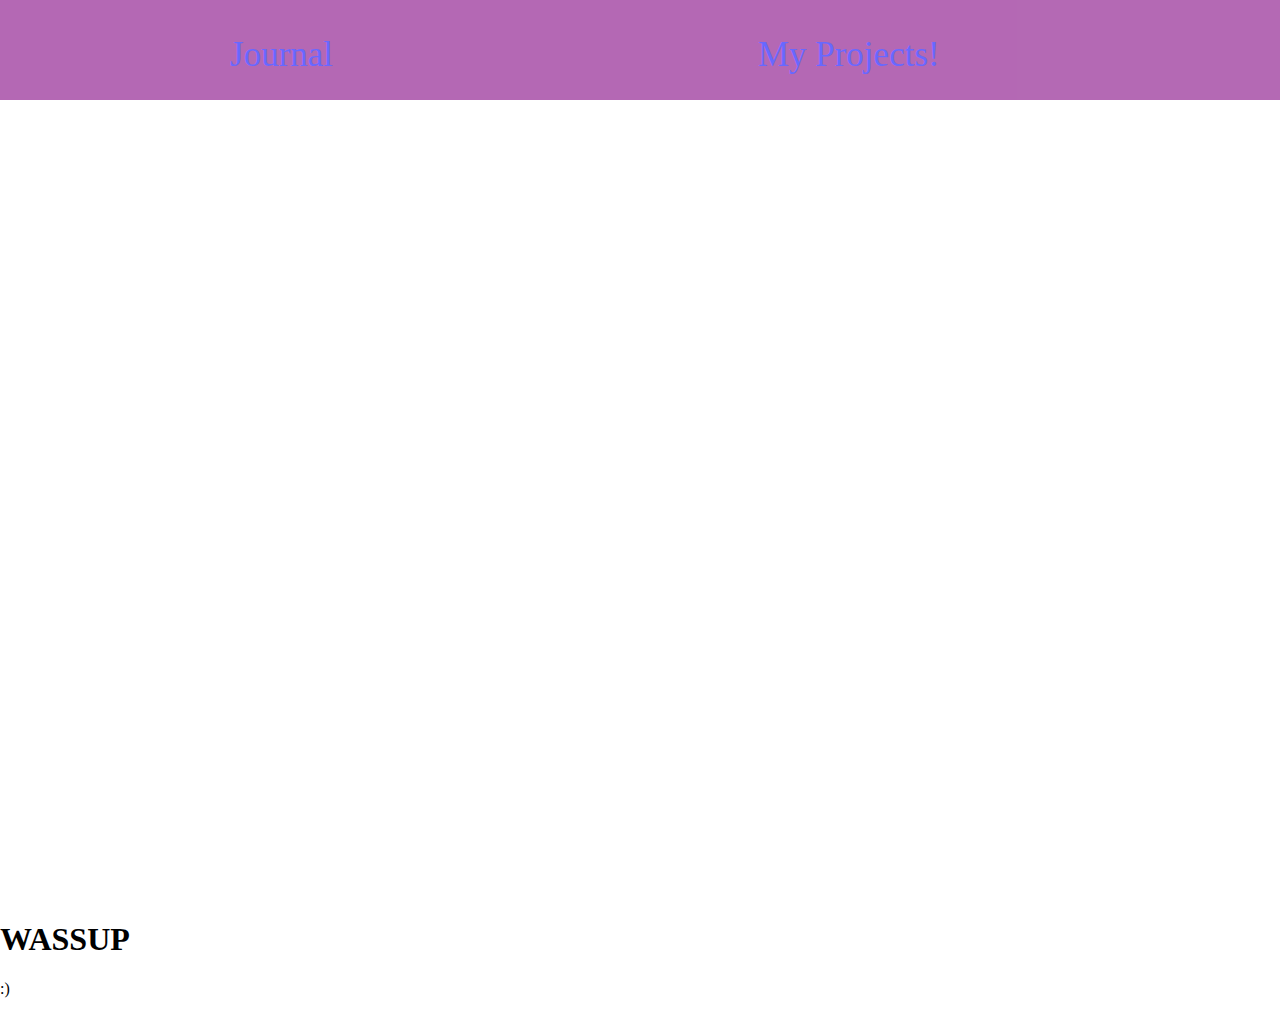
<file: index.html>
<!DOCTYPE html>
<html>

<head>

  <!--     THIS IS THE LINK TO THE GOOGLE FONT
 -->
    <link href="https://fonts.googleapis.com/css?family=Bungee+Inline&display=swap" rel="stylesheet">
<link href="https://fonts.googleapis.com/css?family=Yanone+Kaffeesatz&display=swap" rel="stylesheet">

<!--     THIS IS THE LINK TO THE SYLE SHEET
 -->    <link rel="stylesheet" href="style.css" type="text/css">
    <title>
      Izzy's website!
    </title>

</head>

<body>

    <!-- This div with the id of menu is the menu bar!
 -->
    <div id="menu">
        
        
        <div class="menu-links" id="two">
            <a href="journal.html">
                <p>Journal</p>
            </a>
        </div>
        <div class="menu-links" id="three">
            <a href="./project/index.html">
                <p>My Projects!</p>
            </a>
        </div>
        
    </div>

      <!-- **********CHANGE the background-image:url(); DIV WITH THE ID OF "#PORTRAIT" on the style.css page!*******-->
    <div class="photo" id="portrait">
        Howdy, welcome to my website yall!
    </div>
    <div class="description">
        <h1>WASSUP</h1>
        <p>:)</p>
    </div>
</body>

</html>
</file>
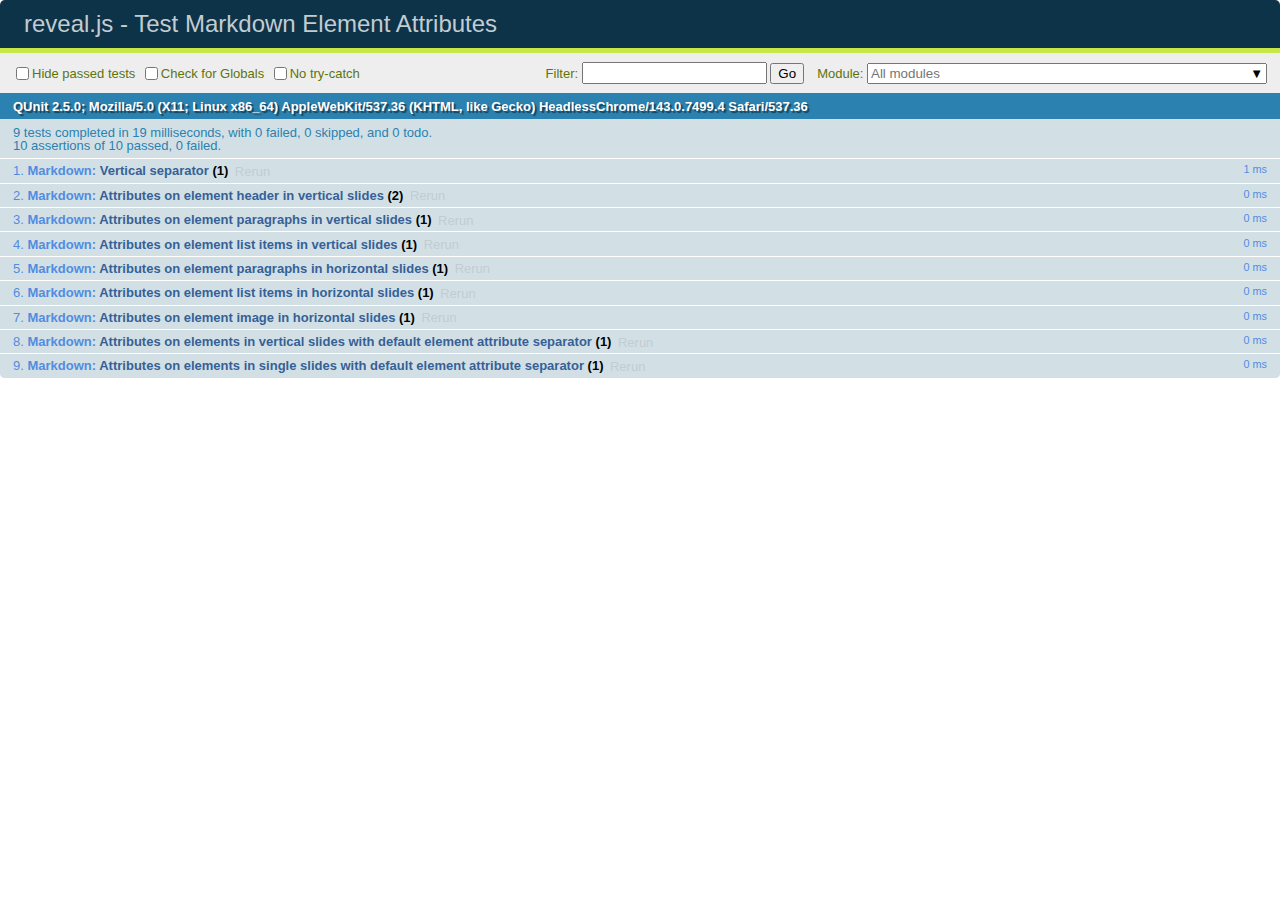
<file: project/test/test-markdown-element-attributes.html>
<!doctype html>
<html lang="en">

	<head>
		<meta charset="utf-8">

		<title>reveal.js - Test Markdown Element Attributes</title>

		<link rel="stylesheet" href="../css/reveal.css">
		<link rel="stylesheet" href="qunit-2.5.0.css">
	</head>

	<body style="overflow: auto;">

		<div id="qunit"></div>
		<div id="qunit-fixture"></div>

		<div class="reveal" style="display: none;">

			<div class="slides">

				<!-- <section data-markdown="example.md" data-separator="^\n\n\n" data-separator-vertical="^\n\n"></section> -->

				<!-- Slides are separated by newline + three dashes + newline, vertical slides identical but two dashes -->
				<section data-markdown data-separator="^\n---\n$" data-separator-vertical="^\n--\n$" data-element-attributes="{_\s*?([^}]+?)}">>
					<script type="text/template">
						## Slide 1.1
						<!-- {_class="fragment fade-out" data-fragment-index="1"} -->

						--

						## Slide 1.2
						<!-- {_class="fragment shrink"} -->

						Paragraph 1
						<!-- {_class="fragment grow"} -->

						Paragraph 2
						<!-- {_class="fragment grow"} -->

						- list item 1 <!-- {_class="fragment grow"} -->
						- list item 2 <!-- {_class="fragment grow"} -->
						- list item 3 <!-- {_class="fragment grow"} -->


						---

						## Slide 2


						Paragraph 1.2  
						multi-line <!-- {_class="fragment highlight-red"} -->

						Paragraph 2.2 <!-- {_class="fragment highlight-red"} -->

						Paragraph 2.3 <!-- {_class="fragment highlight-red"} -->

						Paragraph 2.4 <!-- {_class="fragment highlight-red"} -->

						- list item 1 <!-- {_class="fragment highlight-green"} -->
						- list item 2<!-- {_class="fragment highlight-green"} -->
						- list item 3<!-- {_class="fragment highlight-green"} -->
						- list item 4
						<!-- {_class="fragment highlight-green"} -->
						- list item 5<!-- {_class="fragment highlight-green"} -->

						Test

						![Example Picture](examples/assets/image2.png)
						<!-- {_class="reveal stretch"} -->

					</script>
				</section>



				<section 	data-markdown data-separator="^\n\n\n"
									data-separator-vertical="^\n\n"
									data-separator-notes="^Note:"
									data-charset="utf-8">
					<script type="text/template">
						# Test attributes in Markdown with default separator
						## Slide 1 Def <!-- .element: class="fragment highlight-red" data-fragment-index="1" -->


						## Slide 2 Def
						<!-- .element: class="fragment highlight-red" -->

					</script>
				</section>

				<section data-markdown>
				  <script type="text/template">
					## Hello world
					A paragraph
					<!-- .element: class="fragment highlight-blue" -->
				  </script>
				</section>

				<section data-markdown>
				  <script type="text/template">
					## Hello world

					Multiple  
					Line
					<!-- .element: class="fragment highlight-blue" -->
				  </script>
				</section>

				<section data-markdown>
				  <script type="text/template">
					## Hello world

					Test<!-- .element: class="fragment highlight-blue" -->

					More Test
				  </script>
				</section>


			</div>

		</div>

		<script src="../lib/js/head.min.js"></script>
		<script src="../js/reveal.js"></script>
		<script src="../plugin/markdown/marked.js"></script>
		<script src="../plugin/markdown/markdown.js"></script>
		<script src="qunit-2.5.0.js"></script>

		<script src="test-markdown-element-attributes.js"></script>

	</body>
</html>
</file>
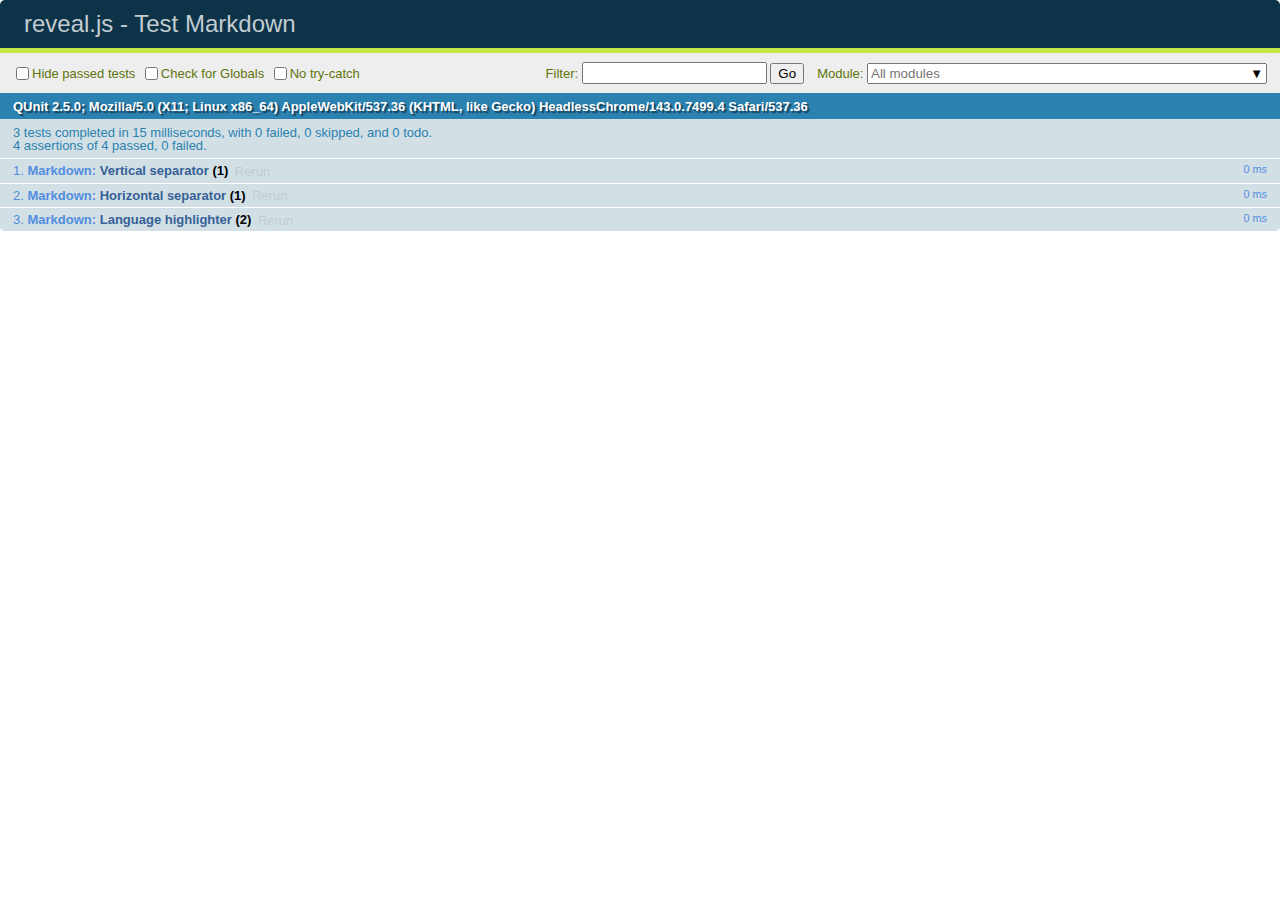
<file: project/test/test-markdown-external.html>
<!doctype html>
<html lang="en">

	<head>
		<meta charset="utf-8">

		<title>reveal.js - Test Markdown</title>

		<link rel="stylesheet" href="../css/reveal.css">
		<link rel="stylesheet" href="qunit-2.5.0.css">
	</head>

	<body style="overflow: auto;">

		<div id="qunit"></div>
  		<div id="qunit-fixture"></div>

		<div class="reveal" style="display: none;">

			<div class="slides">
				<section data-markdown="simple.md" data-separator="^\r?\n\r?\n\r?\n" data-separator-vertical="^\r?\n\r?\n"></section>
			</div>

		</div>

		<script src="../lib/js/head.min.js"></script>
		<script src="../js/reveal.js"></script>
		<script src="../plugin/highlight/highlight.js"></script>
		<script src="../plugin/markdown/marked.js"></script>
		<script src="../plugin/markdown/markdown.js"></script>
		<script src="qunit-2.5.0.js"></script>

		<script src="test-markdown-external.js"></script>

	</body>
</html>
</file>
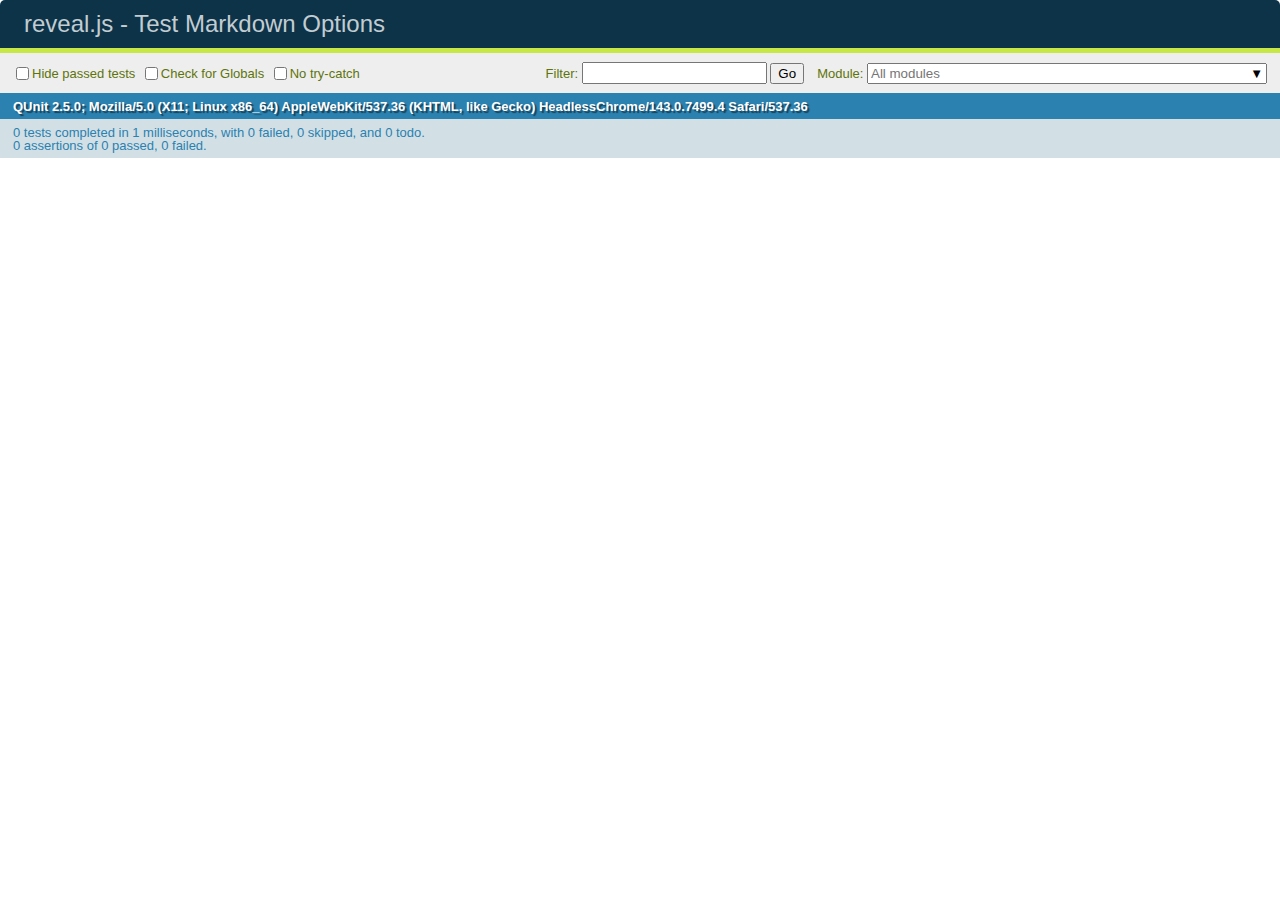
<file: project/test/test-markdown-options.html>
<!doctype html>
<html lang="en">

	<head>
		<meta charset="utf-8">

		<title>reveal.js - Test Markdown Options</title>

		<link rel="stylesheet" href="../css/reveal.css">
		<link rel="stylesheet" href="qunit-2.5.0.css">
	</head>

	<body style="overflow: auto;">

		<div id="qunit"></div>
		<div id="qunit-fixture"></div>

		<div class="reveal" style="display: none;">

			<div class="slides">

				<section data-markdown>
					<script type="text/template">
						## Testing Markdown Options

						This "slide" should contain 'smart' quotes.
					</script>
				</section>

			</div>

		</div>

		<script src="../lib/js/head.min.js"></script>
		<script src="../js/reveal.js"></script>
		<script src="qunit-2.5.0.js"></script>

		<script src="test-markdown-options.js"></script>

	</body>
</html>
</file>
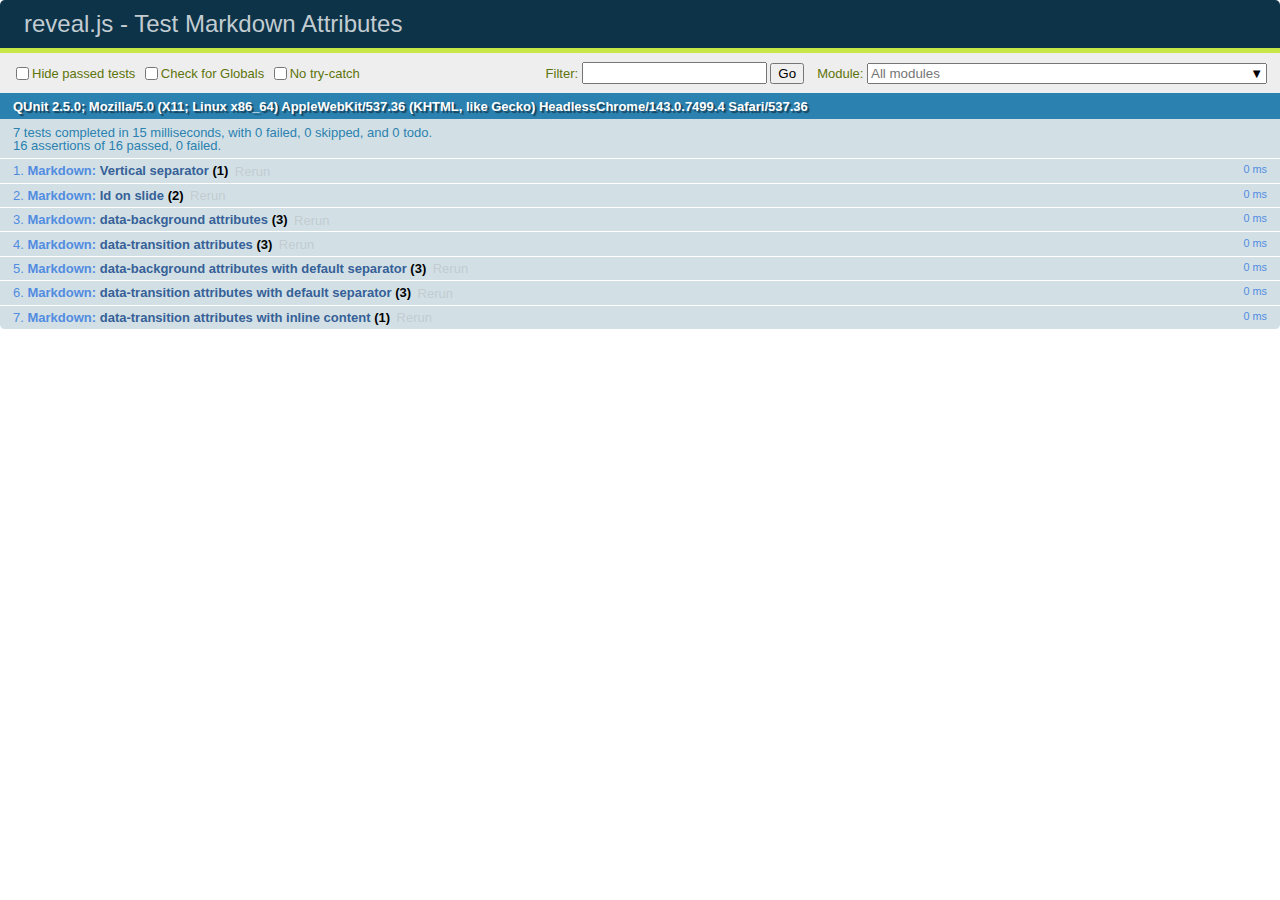
<file: project/test/test-markdown-slide-attributes.html>
<!doctype html>
<html lang="en">

	<head>
		<meta charset="utf-8">

		<title>reveal.js - Test Markdown Attributes</title>

		<link rel="stylesheet" href="../css/reveal.css">
		<link rel="stylesheet" href="qunit-2.5.0.css">
	</head>

	<body style="overflow: auto;">

		<div id="qunit"></div>
		<div id="qunit-fixture"></div>

		<div class="reveal" style="display: none;">

			<div class="slides">

				<!-- <section data-markdown="example.md" data-separator="^\n\n\n" data-separator-vertical="^\n\n"></section> -->

				<!-- Slides are separated by three lines, vertical slides by two lines, attributes are one any line starting with (spaces and) two dashes -->
				<section 	data-markdown data-separator="^\n\n\n"
									data-separator-vertical="^\n\n"
									data-separator-notes="^Note:"
									data-attributes="--\s(.*?)$"
									data-charset="utf-8">
					<script type="text/template">
						# Test attributes in Markdown
						## Slide 1



						## Slide 2
						<!-- -- id="slide2" data-transition="zoom" data-background="#A0C66B" -->


						## Slide 2.1
						<!-- -- data-background="#ff0000" data-transition="fade" -->


						## Slide 2.2
						[Link to Slide2](#/slide2)



						## Slide 3
						<!-- -- data-transition="zoom" data-background="#C6916B" -->



						## Slide 4
					</script>
				</section>

				<section 	data-markdown data-separator="^\n\n\n"
									data-separator-vertical="^\n\n"
									data-separator-notes="^Note:"
									data-charset="utf-8">
					<script type="text/template">
						# Test attributes in Markdown with default separator
						## Slide 1 Def



						## Slide 2 Def
						<!-- .slide: id="slide2def" data-transition="concave" data-background="#A7C66B" -->


						## Slide 2.1 Def
						<!-- .slide: data-background="#f70000" data-transition="page" -->


						## Slide 2.2 Def
						[Link to Slide2](#/slide2def)



						## Slide 3 Def
						<!-- .slide: data-transition="concave" data-background="#C7916B" -->



						## Slide 4
					</script>
				</section>

				<section data-markdown>
					<script type="text/template">
						<!-- .slide: data-background="#ff0000" -->
						## Hello world
					</script>
				</section>

				<section data-markdown>
					<script type="text/template">
						## Hello world
						<!-- .slide: data-background="#ff0000" -->
					</script>
				</section>

				<section data-markdown>
					<script type="text/template">
						## Hello world

						Test
						<!-- .slide: data-background="#ff0000" -->

						More Test
					</script>
				</section>

			</div>

		</div>

		<script src="../lib/js/head.min.js"></script>
		<script src="../js/reveal.js"></script>
		<script src="../plugin/markdown/marked.js"></script>
		<script src="../plugin/markdown/markdown.js"></script>
		<script src="qunit-2.5.0.js"></script>

		<script src="test-markdown-slide-attributes.js"></script>

	</body>
</html>
</file>
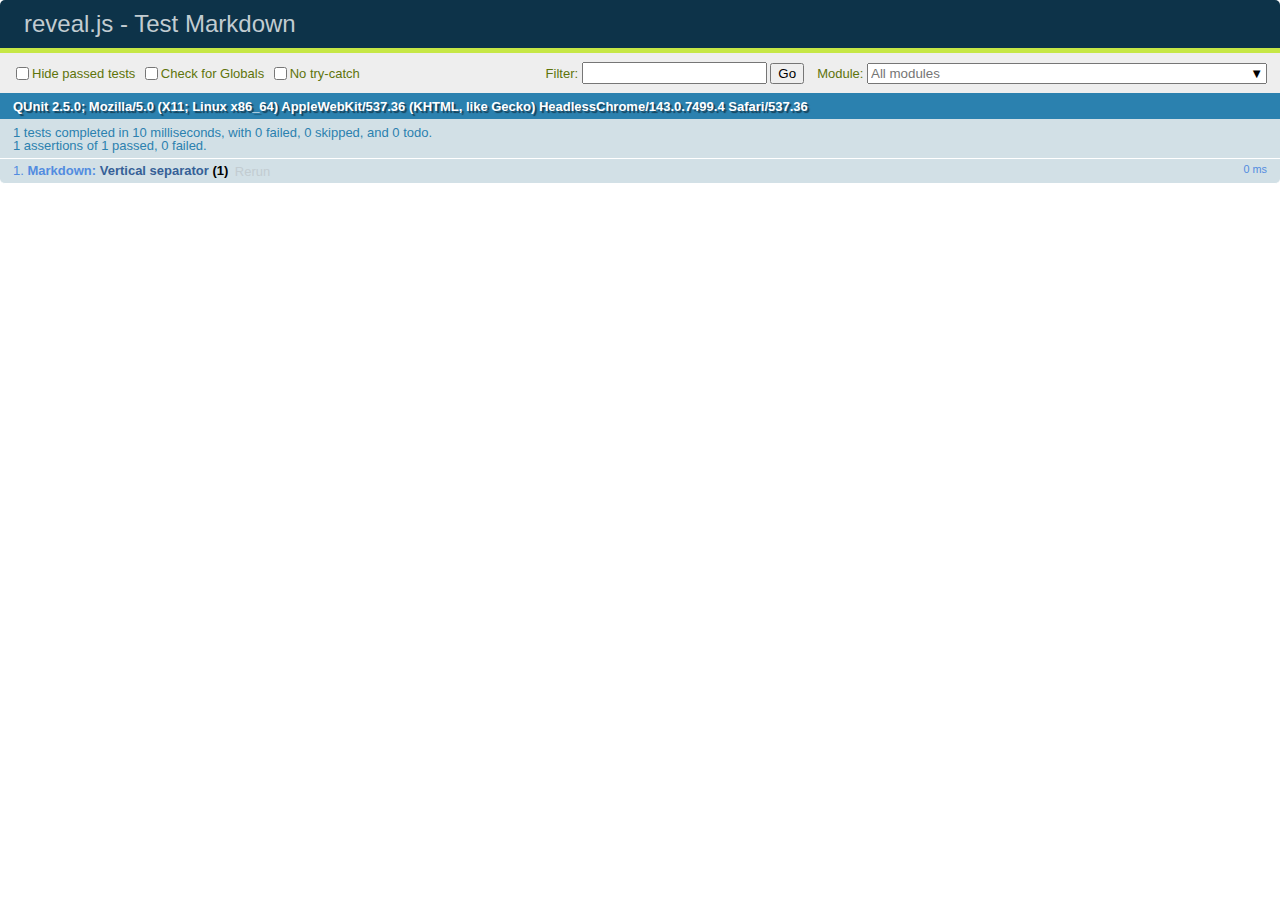
<file: project/test/test-markdown.html>
<!doctype html>
<html lang="en">

	<head>
		<meta charset="utf-8">

		<title>reveal.js - Test Markdown</title>

		<link rel="stylesheet" href="../css/reveal.css">
		<link rel="stylesheet" href="qunit-2.5.0.css">
	</head>

	<body style="overflow: auto;">

		<div id="qunit"></div>
		<div id="qunit-fixture"></div>

		<div class="reveal" style="display: none;">

			<div class="slides">

				<!-- <section data-markdown="example.md" data-separator="^\n\n\n" data-separator-vertical="^\n\n"></section> -->

				<!-- Slides are separated by newline + three dashes + newline, vertical slides identical but two dashes -->
				<section data-markdown data-separator="^\n---\n$" data-separator-vertical="^\n--\n$">
					<script type="text/template">
						## Slide 1.1

						--

						## Slide 1.2

						---

						## Slide 2
					</script>
				</section>

			</div>

		</div>

		<script src="../lib/js/head.min.js"></script>
		<script src="../js/reveal.js"></script>
		<script src="../plugin/markdown/marked.js"></script>
		<script src="../plugin/markdown/markdown.js"></script>
		<script src="qunit-2.5.0.js"></script>

		<script src="test-markdown.js"></script>

	</body>
</html>
</file>
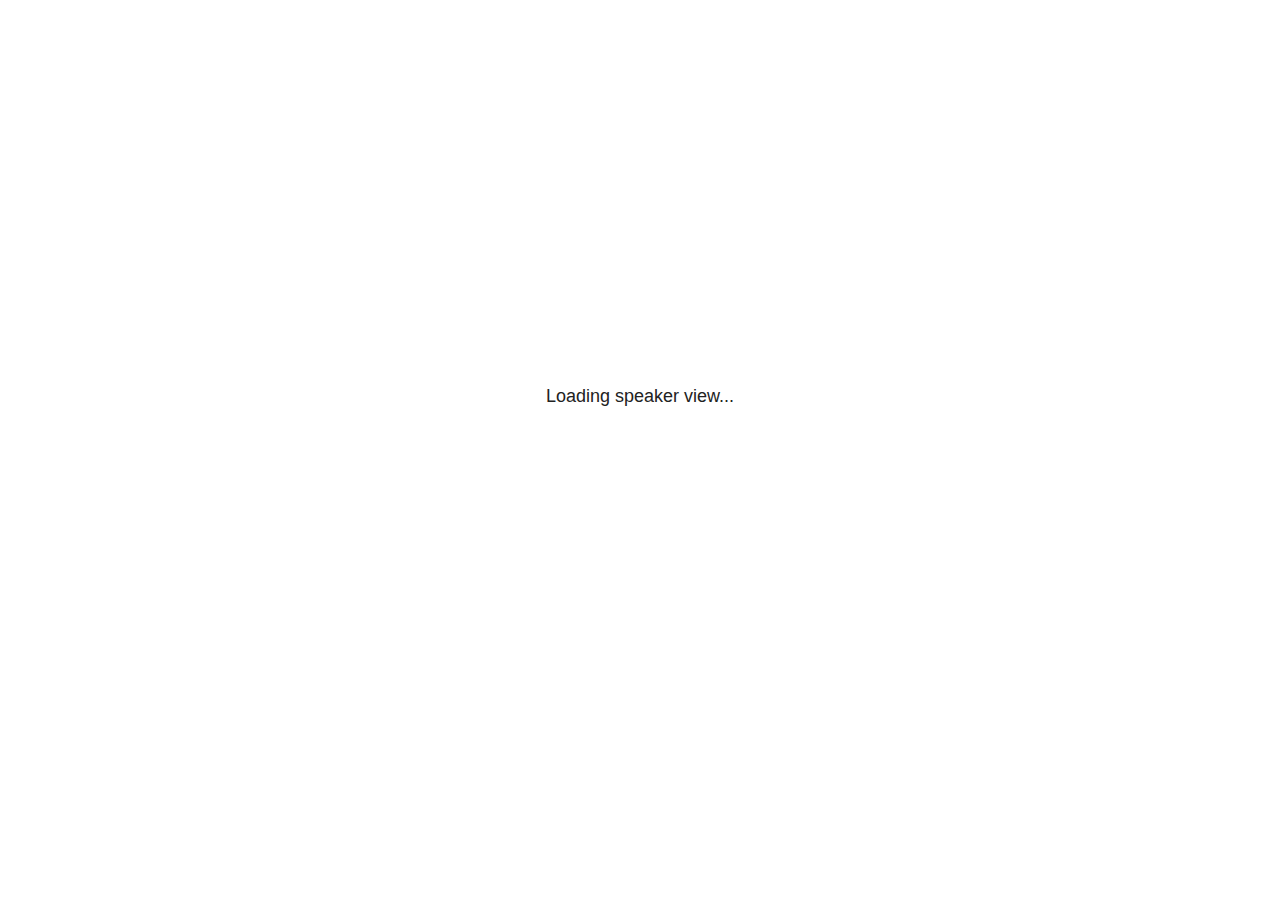
<file: project/plugin/notes/notes.html>
<!doctype html>
<html lang="en">
	<head>
		<meta charset="utf-8">

		<title>reveal.js - Slide Notes</title>

		<style>
			body {
				font-family: Helvetica;
				font-size: 18px;
			}

			#current-slide,
			#upcoming-slide,
			#speaker-controls {
				padding: 6px;
				box-sizing: border-box;
				-moz-box-sizing: border-box;
			}

			#current-slide iframe,
			#upcoming-slide iframe {
				width: 100%;
				height: 100%;
				border: 1px solid #ddd;
			}

			#current-slide .label,
			#upcoming-slide .label {
				position: absolute;
				top: 10px;
				left: 10px;
				z-index: 2;
			}

			#connection-status {
				position: absolute;
				top: 0;
				left: 0;
				width: 100%;
				height: 100%;
				z-index: 20;
				padding: 30% 20% 20% 20%;
				font-size: 18px;
				color: #222;
				background: #fff;
				text-align: center;
				box-sizing: border-box;
				line-height: 1.4;
			}

			.overlay-element {
				height: 34px;
				line-height: 34px;
				padding: 0 10px;
				text-shadow: none;
				background: rgba( 220, 220, 220, 0.8 );
				color: #222;
				font-size: 14px;
			}

			.overlay-element.interactive:hover {
				background: rgba( 220, 220, 220, 1 );
			}

			#current-slide {
				position: absolute;
				width: 60%;
				height: 100%;
				top: 0;
				left: 0;
				padding-right: 0;
			}

			#upcoming-slide {
				position: absolute;
				width: 40%;
				height: 40%;
				right: 0;
				top: 0;
			}

			/* Speaker controls */
			#speaker-controls {
				position: absolute;
				top: 40%;
				right: 0;
				width: 40%;
				height: 60%;
				overflow: auto;
				font-size: 18px;
			}

				.speaker-controls-time.hidden,
				.speaker-controls-notes.hidden {
					display: none;
				}

				.speaker-controls-time .label,
				.speaker-controls-pace .label,
				.speaker-controls-notes .label {
					text-transform: uppercase;
					font-weight: normal;
					font-size: 0.66em;
					color: #666;
					margin: 0;
				}

				.speaker-controls-time, .speaker-controls-pace {
					border-bottom: 1px solid rgba( 200, 200, 200, 0.5 );
					margin-bottom: 10px;
					padding: 10px 16px;
					padding-bottom: 20px;
					cursor: pointer;
				}

				.speaker-controls-time .reset-button {
					opacity: 0;
					float: right;
					color: #666;
					text-decoration: none;
				}
				.speaker-controls-time:hover .reset-button {
					opacity: 1;
				}

				.speaker-controls-time .timer,
				.speaker-controls-time .clock {
					width: 50%;
				}

				.speaker-controls-time .timer,
				.speaker-controls-time .clock,
				.speaker-controls-time .pacing .hours-value,
				.speaker-controls-time .pacing .minutes-value,
				.speaker-controls-time .pacing .seconds-value {
					font-size: 1.9em;
				}

				.speaker-controls-time .timer {
					float: left;
				}

				.speaker-controls-time .clock {
					float: right;
					text-align: right;
				}

				.speaker-controls-time span.mute {
					opacity: 0.3;
				}

				.speaker-controls-time .pacing-title {
					margin-top: 5px;
				}

				.speaker-controls-time .pacing.ahead {
					color: blue;
				}

				.speaker-controls-time .pacing.on-track {
					color: green;
				}

				.speaker-controls-time .pacing.behind {
					color: red;
				}

				.speaker-controls-notes {
					padding: 10px 16px;
				}

				.speaker-controls-notes .value {
					margin-top: 5px;
					line-height: 1.4;
					font-size: 1.2em;
				}

			/* Layout selector */
			#speaker-layout {
				position: absolute;
				top: 10px;
				right: 10px;
				color: #222;
				z-index: 10;
			}
				#speaker-layout select {
					position: absolute;
					width: 100%;
					height: 100%;
					top: 0;
					left: 0;
					border: 0;
					box-shadow: 0;
					cursor: pointer;
					opacity: 0;

					font-size: 1em;
					background-color: transparent;

					-moz-appearance: none;
					-webkit-appearance: none;
					-webkit-tap-highlight-color: rgba(0, 0, 0, 0);
				}

				#speaker-layout select:focus {
					outline: none;
					box-shadow: none;
				}

			.clear {
				clear: both;
			}

			/* Speaker layout: Wide */
			body[data-speaker-layout="wide"] #current-slide,
			body[data-speaker-layout="wide"] #upcoming-slide {
				width: 50%;
				height: 45%;
				padding: 6px;
			}

			body[data-speaker-layout="wide"] #current-slide {
				top: 0;
				left: 0;
			}

			body[data-speaker-layout="wide"] #upcoming-slide {
				top: 0;
				left: 50%;
			}

			body[data-speaker-layout="wide"] #speaker-controls {
				top: 45%;
				left: 0;
				width: 100%;
				height: 50%;
				font-size: 1.25em;
			}

			/* Speaker layout: Tall */
			body[data-speaker-layout="tall"] #current-slide,
			body[data-speaker-layout="tall"] #upcoming-slide {
				width: 45%;
				height: 50%;
				padding: 6px;
			}

			body[data-speaker-layout="tall"] #current-slide {
				top: 0;
				left: 0;
			}

			body[data-speaker-layout="tall"] #upcoming-slide {
				top: 50%;
				left: 0;
			}

			body[data-speaker-layout="tall"] #speaker-controls {
				padding-top: 40px;
				top: 0;
				left: 45%;
				width: 55%;
				height: 100%;
				font-size: 1.25em;
			}

			/* Speaker layout: Notes only */
			body[data-speaker-layout="notes-only"] #current-slide,
			body[data-speaker-layout="notes-only"] #upcoming-slide {
				display: none;
			}

			body[data-speaker-layout="notes-only"] #speaker-controls {
				padding-top: 40px;
				top: 0;
				left: 0;
				width: 100%;
				height: 100%;
				font-size: 1.25em;
			}

			@media screen and (max-width: 1080px) {
				body[data-speaker-layout="default"] #speaker-controls {
					font-size: 16px;
				}
			}

			@media screen and (max-width: 900px) {
				body[data-speaker-layout="default"] #speaker-controls {
					font-size: 14px;
				}
			}

			@media screen and (max-width: 800px) {
				body[data-speaker-layout="default"] #speaker-controls {
					font-size: 12px;
				}
			}

		</style>
	</head>

	<body>

		<div id="connection-status">Loading speaker view...</div>

		<div id="current-slide"></div>
		<div id="upcoming-slide"><span class="overlay-element label">Upcoming</span></div>
		<div id="speaker-controls">
			<div class="speaker-controls-time">
				<h4 class="label">Time <span class="reset-button">Click to Reset</span></h4>
				<div class="clock">
					<span class="clock-value">0:00 AM</span>
				</div>
				<div class="timer">
					<span class="hours-value">00</span><span class="minutes-value">:00</span><span class="seconds-value">:00</span>
				</div>
				<div class="clear"></div>

				<h4 class="label pacing-title" style="display: none">Pacing – Time to finish current slide</h4>
				<div class="pacing" style="display: none">
					<span class="hours-value">00</span><span class="minutes-value">:00</span><span class="seconds-value">:00</span>
				</div>
			</div>

			<div class="speaker-controls-notes hidden">
				<h4 class="label">Notes</h4>
				<div class="value"></div>
			</div>
		</div>
		<div id="speaker-layout" class="overlay-element interactive">
			<span class="speaker-layout-label"></span>
			<select class="speaker-layout-dropdown"></select>
		</div>

		<script src="../../plugin/markdown/marked.js"></script>
		<script>

			(function() {

				var notes,
					notesValue,
					currentState,
					currentSlide,
					upcomingSlide,
					layoutLabel,
					layoutDropdown,
					connected = false;

				var SPEAKER_LAYOUTS = {
					'default': 'Default',
					'wide': 'Wide',
					'tall': 'Tall',
					'notes-only': 'Notes only'
				};

				setupLayout();

				var connectionStatus = document.querySelector( '#connection-status' );
				var connectionTimeout = setTimeout( function() {
					connectionStatus.innerHTML = 'Error connecting to main window.<br>Please try closing and reopening the speaker view.';
				}, 5000 );

				window.addEventListener( 'message', function( event ) {

					clearTimeout( connectionTimeout );
					connectionStatus.style.display = 'none';

					var data = JSON.parse( event.data );

					// The overview mode is only useful to the reveal.js instance
					// where navigation occurs so we don't sync it
					if( data.state ) delete data.state.overview;

					// Messages sent by the notes plugin inside of the main window
					if( data && data.namespace === 'reveal-notes' ) {
						if( data.type === 'connect' ) {
							handleConnectMessage( data );
						}
						else if( data.type === 'state' ) {
							handleStateMessage( data );
						}
					}
					// Messages sent by the reveal.js inside of the current slide preview
					else if( data && data.namespace === 'reveal' ) {
						if( /ready/.test( data.eventName ) ) {
							// Send a message back to notify that the handshake is complete
							window.opener.postMessage( JSON.stringify({ namespace: 'reveal-notes', type: 'connected'} ), '*' );
						}
						else if( /slidechanged|fragmentshown|fragmenthidden|paused|resumed/.test( data.eventName ) && currentState !== JSON.stringify( data.state ) ) {

							window.opener.postMessage( JSON.stringify({ method: 'setState', args: [ data.state ]} ), '*' );

						}
					}

				} );

				/**
				 * Called when the main window is trying to establish a
				 * connection.
				 */
				function handleConnectMessage( data ) {

					if( connected === false ) {
						connected = true;

						setupIframes( data );
						setupKeyboard();
						setupNotes();
						setupTimer();
					}

				}

				/**
				 * Called when the main window sends an updated state.
				 */
				function handleStateMessage( data ) {

					// Store the most recently set state to avoid circular loops
					// applying the same state
					currentState = JSON.stringify( data.state );

					// No need for updating the notes in case of fragment changes
					if ( data.notes ) {
						notes.classList.remove( 'hidden' );
						notesValue.style.whiteSpace = data.whitespace;
						if( data.markdown ) {
							notesValue.innerHTML = marked( data.notes );
						}
						else {
							notesValue.innerHTML = data.notes;
						}
					}
					else {
						notes.classList.add( 'hidden' );
					}

					// Update the note slides
					currentSlide.contentWindow.postMessage( JSON.stringify({ method: 'setState', args: [ data.state ] }), '*' );
					upcomingSlide.contentWindow.postMessage( JSON.stringify({ method: 'setState', args: [ data.state ] }), '*' );
					upcomingSlide.contentWindow.postMessage( JSON.stringify({ method: 'next' }), '*' );

				}

				// Limit to max one state update per X ms
				handleStateMessage = debounce( handleStateMessage, 200 );

				/**
				 * Forward keyboard events to the current slide window.
				 * This enables keyboard events to work even if focus
				 * isn't set on the current slide iframe.
				 *
				 * Block F5 default handling, it reloads and disconnects
				 * the speaker notes window.
				 */
				function setupKeyboard() {

					document.addEventListener( 'keydown', function( event ) {
						if( event.keyCode === 116 || ( event.metaKey && event.keyCode === 82 ) ) {
							event.preventDefault();
							return false;
						}
						currentSlide.contentWindow.postMessage( JSON.stringify({ method: 'triggerKey', args: [ event.keyCode ] }), '*' );
					} );

				}

				/**
				 * Creates the preview iframes.
				 */
				function setupIframes( data ) {

					var params = [
						'receiver',
						'progress=false',
						'history=false',
						'transition=none',
						'autoSlide=0',
						'backgroundTransition=none'
					].join( '&' );

					var urlSeparator = /\?/.test(data.url) ? '&' : '?';
					var hash = '#/' + data.state.indexh + '/' + data.state.indexv;
					var currentURL = data.url + urlSeparator + params + '&postMessageEvents=true' + hash;
					var upcomingURL = data.url + urlSeparator + params + '&controls=false' + hash;

					currentSlide = document.createElement( 'iframe' );
					currentSlide.setAttribute( 'width', 1280 );
					currentSlide.setAttribute( 'height', 1024 );
					currentSlide.setAttribute( 'src', currentURL );
					document.querySelector( '#current-slide' ).appendChild( currentSlide );

					upcomingSlide = document.createElement( 'iframe' );
					upcomingSlide.setAttribute( 'width', 640 );
					upcomingSlide.setAttribute( 'height', 512 );
					upcomingSlide.setAttribute( 'src', upcomingURL );
					document.querySelector( '#upcoming-slide' ).appendChild( upcomingSlide );

				}

				/**
				 * Setup the notes UI.
				 */
				function setupNotes() {

					notes = document.querySelector( '.speaker-controls-notes' );
					notesValue = document.querySelector( '.speaker-controls-notes .value' );

				}

				function getTimings() {

					var slides = Reveal.getSlides();
					var defaultTiming = Reveal.getConfig().defaultTiming;
					if (defaultTiming == null) {
						return null;
					}
					var timings = [];
					for ( var i in slides ) {
						var slide = slides[i];
						var timing = defaultTiming;
						if( slide.hasAttribute( 'data-timing' )) {
							var t = slide.getAttribute( 'data-timing' );
							timing = parseInt(t);
							if( isNaN(timing) ) {
								console.warn("Could not parse timing '" + t + "' of slide " + i + "; using default of " + defaultTiming);
								timing = defaultTiming;
							}
						}
						timings.push(timing);
					}
					return timings;

				}

				/**
				 * Return the number of seconds allocated for presenting
				 * all slides up to and including this one.
				 */
				function getTimeAllocated(timings) {

					var slides = Reveal.getSlides();
					var allocated = 0;
					var currentSlide = Reveal.getSlidePastCount();
					for (var i in slides.slice(0, currentSlide + 1)) {
						allocated += timings[i];
					}
					return allocated;

				}

				/**
				 * Create the timer and clock and start updating them
				 * at an interval.
				 */
				function setupTimer() {

					var start = new Date(),
					timeEl = document.querySelector( '.speaker-controls-time' ),
					clockEl = timeEl.querySelector( '.clock-value' ),
					hoursEl = timeEl.querySelector( '.hours-value' ),
					minutesEl = timeEl.querySelector( '.minutes-value' ),
					secondsEl = timeEl.querySelector( '.seconds-value' ),
					pacingTitleEl = timeEl.querySelector( '.pacing-title' ),
					pacingEl = timeEl.querySelector( '.pacing' ),
					pacingHoursEl = pacingEl.querySelector( '.hours-value' ),
					pacingMinutesEl = pacingEl.querySelector( '.minutes-value' ),
					pacingSecondsEl = pacingEl.querySelector( '.seconds-value' );

					var timings = getTimings();
					if (timings !== null) {
						pacingTitleEl.style.removeProperty('display');
						pacingEl.style.removeProperty('display');
					}

					function _displayTime( hrEl, minEl, secEl, time) {

						var sign = Math.sign(time) == -1 ? "-" : "";
						time = Math.abs(Math.round(time / 1000));
						var seconds = time % 60;
						var minutes = Math.floor( time / 60 ) % 60 ;
						var hours = Math.floor( time / ( 60 * 60 )) ;
						hrEl.innerHTML = sign + zeroPadInteger( hours );
						if (hours == 0) {
							hrEl.classList.add( 'mute' );
						}
						else {
							hrEl.classList.remove( 'mute' );
						}
						minEl.innerHTML = ':' + zeroPadInteger( minutes );
						if (hours == 0 && minutes == 0) {
							minEl.classList.add( 'mute' );
						}
						else {
							minEl.classList.remove( 'mute' );
						}
						secEl.innerHTML = ':' + zeroPadInteger( seconds );
					}

					function _updateTimer() {

						var diff, hours, minutes, seconds,
						now = new Date();

						diff = now.getTime() - start.getTime();

						clockEl.innerHTML = now.toLocaleTimeString( 'en-US', { hour12: true, hour: '2-digit', minute:'2-digit' } );
						_displayTime( hoursEl, minutesEl, secondsEl, diff );
						if (timings !== null) {
							_updatePacing(diff);
						}

					}

					function _updatePacing(diff) {

						var slideEndTiming = getTimeAllocated(timings) * 1000;
						var currentSlide = Reveal.getSlidePastCount();
						var currentSlideTiming = timings[currentSlide] * 1000;
						var timeLeftCurrentSlide = slideEndTiming - diff;
						if (timeLeftCurrentSlide < 0) {
							pacingEl.className = 'pacing behind';
						}
						else if (timeLeftCurrentSlide < currentSlideTiming) {
							pacingEl.className = 'pacing on-track';
						}
						else {
							pacingEl.className = 'pacing ahead';
						}
						_displayTime( pacingHoursEl, pacingMinutesEl, pacingSecondsEl, timeLeftCurrentSlide );

					}

					// Update once directly
					_updateTimer();

					// Then update every second
					setInterval( _updateTimer, 1000 );

					function _resetTimer() {

						if (timings == null) {
							start = new Date();
						}
						else {
							// Reset timer to beginning of current slide
							var slideEndTiming = getTimeAllocated(timings) * 1000;
							var currentSlide = Reveal.getSlidePastCount();
							var currentSlideTiming = timings[currentSlide] * 1000;
							var previousSlidesTiming = slideEndTiming - currentSlideTiming;
							var now = new Date();
							start = new Date(now.getTime() - previousSlidesTiming);
						}
						_updateTimer();

					}

					timeEl.addEventListener( 'click', function() {
						_resetTimer();
						return false;
					} );

				}

				/**
				 * Sets up the speaker view layout and layout selector.
				 */
				function setupLayout() {

					layoutDropdown = document.querySelector( '.speaker-layout-dropdown' );
					layoutLabel = document.querySelector( '.speaker-layout-label' );

					// Render the list of available layouts
					for( var id in SPEAKER_LAYOUTS ) {
						var option = document.createElement( 'option' );
						option.setAttribute( 'value', id );
						option.textContent = SPEAKER_LAYOUTS[ id ];
						layoutDropdown.appendChild( option );
					}

					// Monitor the dropdown for changes
					layoutDropdown.addEventListener( 'change', function( event ) {

						setLayout( layoutDropdown.value );

					}, false );

					// Restore any currently persisted layout
					setLayout( getLayout() );

				}

				/**
				 * Sets a new speaker view layout. The layout is persisted
				 * in local storage.
				 */
				function setLayout( value ) {

					var title = SPEAKER_LAYOUTS[ value ];

					layoutLabel.innerHTML = 'Layout' + ( title ? ( ': ' + title ) : '' );
					layoutDropdown.value = value;

					document.body.setAttribute( 'data-speaker-layout', value );

					// Persist locally
					if( supportsLocalStorage() ) {
						window.localStorage.setItem( 'reveal-speaker-layout', value );
					}

				}

				/**
				 * Returns the ID of the most recently set speaker layout
				 * or our default layout if none has been set.
				 */
				function getLayout() {

					if( supportsLocalStorage() ) {
						var layout = window.localStorage.getItem( 'reveal-speaker-layout' );
						if( layout ) {
							return layout;
						}
					}

					// Default to the first record in the layouts hash
					for( var id in SPEAKER_LAYOUTS ) {
						return id;
					}

				}

				function supportsLocalStorage() {

					try {
						localStorage.setItem('test', 'test');
						localStorage.removeItem('test');
						return true;
					}
					catch( e ) {
						return false;
					}

				}

				function zeroPadInteger( num ) {

					var str = '00' + parseInt( num );
					return str.substring( str.length - 2 );

				}

				/**
				 * Limits the frequency at which a function can be called.
				 */
				function debounce( fn, ms ) {

					var lastTime = 0,
						timeout;

					return function() {

						var args = arguments;
						var context = this;

						clearTimeout( timeout );

						var timeSinceLastCall = Date.now() - lastTime;
						if( timeSinceLastCall > ms ) {
							fn.apply( context, args );
							lastTime = Date.now();
						}
						else {
							timeout = setTimeout( function() {
								fn.apply( context, args );
								lastTime = Date.now();
							}, ms - timeSinceLastCall );
						}

					}

				}

			})();

		</script>
	</body>
</html>
</file>
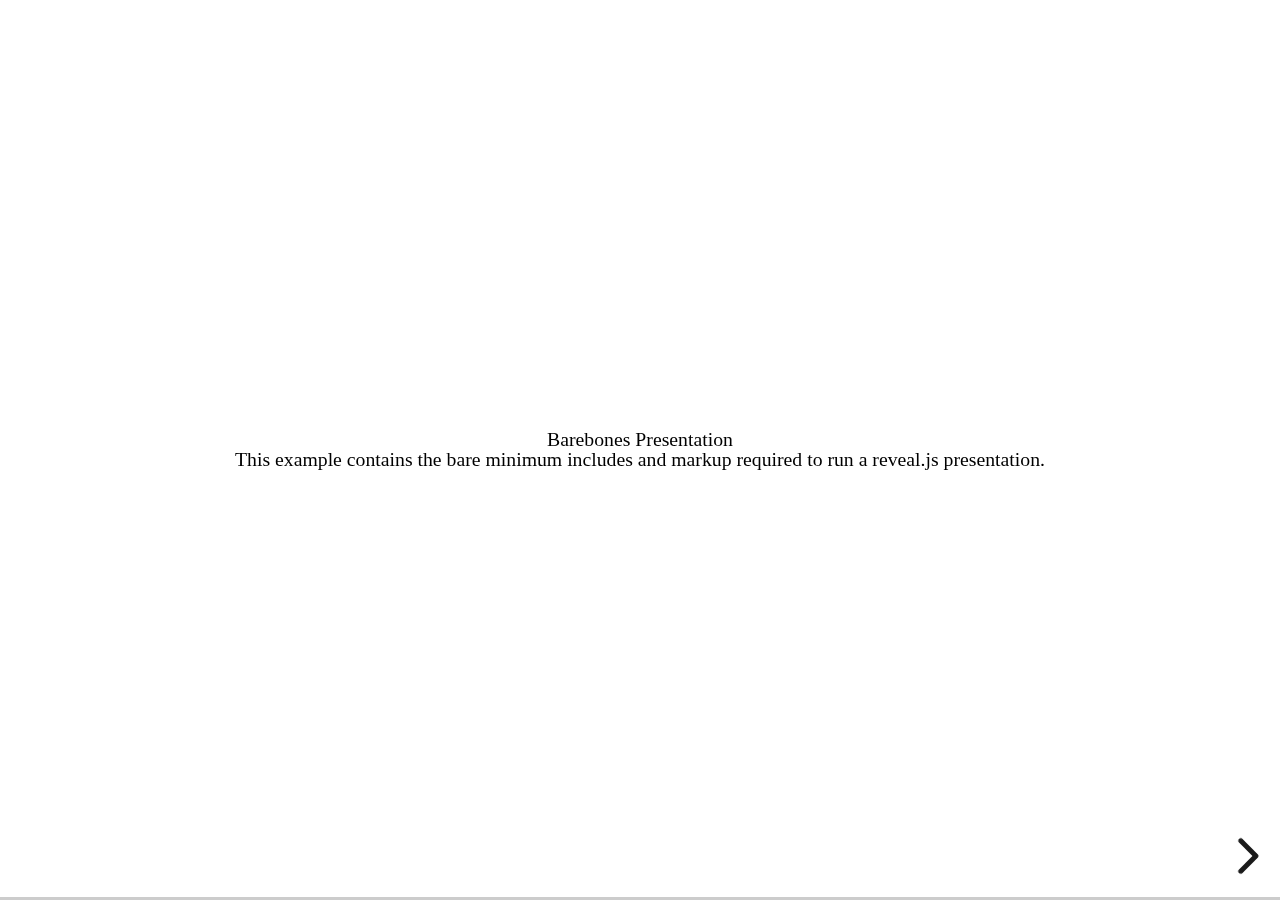
<file: project/test/examples/barebones.html>
<!doctype html>
<html lang="en">

	<head>
		<meta charset="utf-8">

		<title>reveal.js - Barebones</title>

		<link rel="stylesheet" href="../../css/reveal.css">
	</head>

	<body>

		<div class="reveal">

			<div class="slides">

				<section>
					<h2>Barebones Presentation</h2>
					<p>This example contains the bare minimum includes and markup required to run a reveal.js presentation.</p>
				</section>

				<section>
					<h2>No Theme</h2>
					<p>There's no theme included, so it will fall back on browser defaults.</p>
				</section>

			</div>

		</div>

		<script src="../../js/reveal.js"></script>

		<script>

			Reveal.initialize();

		</script>

	</body>
</html>
</file>
<file: style.css>
body {
      margin: 0;
  }

  /*  This section refers to the blue menu on the top.
*/
  #menu {
    opacity:0.59;
      width: 100%;
      height: 100px;
      background-color: purple;
      padding: 0;

  }

  /*  This section refers to the styling of EACH link in the blue menu on the top.
*/

  .menu-links {
font-family: 'Yanone Kaffeesatz', ;
      font-size: 35px;
      text-align: center;
      width: 40%;
      margin-left: 2%;
      margin-right: 2%;
      position: relative;
      display: inline-block;
      top: 0%;
      color: black;
      padding: 0;

  }

  /*  YOU CAN CHANGE THE COLORS OF THE LINKS!
*/
  a {
      text-decoration: none;
      color: blue;
  }

  a:hover {
font-family: 'Yanone Kaffeesatz', ;
      color: #fe4300;
  }

  /*  Since I put an emoji for the "home" link, I made it a bit bigger and gave it different styling.
*/
  #home {
      font-size: 30px;
      width: 5%;
  }

  /* This is the general styling for the divs containing photos */

  .photo {
      font-size: 40px;
      top: -10px;
      color: white;
      font-family: arial;
      padding-left: 2%;
      width: 98%;
      background-position: center;
      background-size: cover;
      background-repeat: no-repeat;
      position: relative;
      top: 0px;
      height: 800px;
  }

  #takeApart-photo {
      background-image: url("./imgs/take-apart.gif");
      top: -10px;

  }

  #portrait {
      background-image: url(https://i.gifer.com/WXdf.gif);


  }

/*  ************THIS IS THE END OF THE STYLING FOR THE LANDING INDEX.HTML PAGE********
*/


/*BELOW IS FOR THE JOURNAL SECTION
*/  
  .journal-section {
      font-family: courier;
      color: darkgrey;
      font-size: 14px;
      padding: 5%;

  }

  .day3-image {
      width: 40%;
      height: 400px;
      margin: 2%;
  }

  @media (max-device-width : 667px) {}
</file>
<file: project/test/qunit-2.5.0.css>
/*!
 * QUnit 2.5.0
 * https://qunitjs.com/
 *
 * Copyright jQuery Foundation and other contributors
 * Released under the MIT license
 * https://jquery.org/license
 *
 * Date: 2018-01-10T02:56Z
 */

/** Font Family and Sizes */

#qunit-tests, #qunit-header, #qunit-banner, #qunit-testrunner-toolbar, #qunit-filteredTest, #qunit-userAgent, #qunit-testresult {
	font-family: "Helvetica Neue Light", "HelveticaNeue-Light", "Helvetica Neue", Calibri, Helvetica, Arial, sans-serif;
}

#qunit-testrunner-toolbar, #qunit-filteredTest, #qunit-userAgent, #qunit-testresult, #qunit-tests li { font-size: small; }
#qunit-tests { font-size: smaller; }


/** Resets */

#qunit-tests, #qunit-header, #qunit-banner, #qunit-filteredTest, #qunit-userAgent, #qunit-testresult, #qunit-modulefilter {
	margin: 0;
	padding: 0;
}


/** Header (excluding toolbar) */

#qunit-header {
	padding: 0.5em 0 0.5em 1em;

	color: #8699A4;
	background-color: #0D3349;

	font-size: 1.5em;
	line-height: 1em;
	font-weight: 400;

	border-radius: 5px 5px 0 0;
}

#qunit-header a {
	text-decoration: none;
	color: #C2CCD1;
}

#qunit-header a:hover,
#qunit-header a:focus {
	color: #FFF;
}

#qunit-banner {
	height: 5px;
}

#qunit-filteredTest {
	padding: 0.5em 1em 0.5em 1em;
	color: #366097;
	background-color: #F4FF77;
}

#qunit-userAgent {
	padding: 0.5em 1em 0.5em 1em;
	color: #FFF;
	background-color: #2B81AF;
	text-shadow: rgba(0, 0, 0, 0.5) 2px 2px 1px;
}


/** Toolbar */

#qunit-testrunner-toolbar {
	padding: 0.5em 1em 0.5em 1em;
	color: #5E740B;
	background-color: #EEE;
}

#qunit-testrunner-toolbar .clearfix {
	height: 0;
	clear: both;
}

#qunit-testrunner-toolbar label {
	display: inline-block;
}

#qunit-testrunner-toolbar input[type=checkbox],
#qunit-testrunner-toolbar input[type=radio] {
	margin: 3px;
	vertical-align: -2px;
}

#qunit-testrunner-toolbar input[type=text] {
	box-sizing: border-box;
	height: 1.6em;
}

.qunit-url-config,
.qunit-filter,
#qunit-modulefilter {
	display: inline-block;
	line-height: 2.1em;
}

.qunit-filter,
#qunit-modulefilter {
	float: right;
	position: relative;
	margin-left: 1em;
}

.qunit-url-config label {
	margin-right: 0.5em;
}

#qunit-modulefilter-search {
	box-sizing: border-box;
	width: 400px;
}

#qunit-modulefilter-search-container:after {
	position: absolute;
	right: 0.3em;
	content: "\25bc";
	color: black;
}

#qunit-modulefilter-dropdown {
	/* align with #qunit-modulefilter-search */
	box-sizing: border-box;
	width: 400px;
	position: absolute;
	right: 0;
	top: 50%;
	margin-top: 0.8em;

	border: 1px solid #D3D3D3;
	border-top: none;
	border-radius: 0 0 .25em .25em;
	color: #000;
	background-color: #F5F5F5;
	z-index: 99;
}

#qunit-modulefilter-dropdown a {
	color: inherit;
	text-decoration: none;
}

#qunit-modulefilter-dropdown .clickable.checked {
	font-weight: bold;
	color: #000;
	background-color: #D2E0E6;
}

#qunit-modulefilter-dropdown .clickable:hover {
	color: #FFF;
	background-color: #0D3349;
}

#qunit-modulefilter-actions {
	display: block;
	overflow: auto;

	/* align with #qunit-modulefilter-dropdown-list */
	font: smaller/1.5em sans-serif;
}

#qunit-modulefilter-dropdown #qunit-modulefilter-actions > * {
	box-sizing: border-box;
	max-height: 2.8em;
	display: block;
	padding: 0.4em;
}

#qunit-modulefilter-dropdown #qunit-modulefilter-actions > button {
	float: right;
	font: inherit;
}

#qunit-modulefilter-dropdown #qunit-modulefilter-actions > :last-child {
	/* insert padding to align with checkbox margins */
	padding-left: 3px;
}

#qunit-modulefilter-dropdown-list {
	max-height: 200px;
	overflow-y: auto;
	margin: 0;
	border-top: 2px groove threedhighlight;
	padding: 0.4em 0 0;
	font: smaller/1.5em sans-serif;
}

#qunit-modulefilter-dropdown-list li {
	white-space: nowrap;
	overflow: hidden;
	text-overflow: ellipsis;
}

#qunit-modulefilter-dropdown-list .clickable {
	display: block;
	padding-left: 0.15em;
}


/** Tests: Pass/Fail */

#qunit-tests {
	list-style-position: inside;
}

#qunit-tests li {
	padding: 0.4em 1em 0.4em 1em;
	border-bottom: 1px solid #FFF;
	list-style-position: inside;
}

#qunit-tests > li {
	display: none;
}

#qunit-tests li.running,
#qunit-tests li.pass,
#qunit-tests li.fail,
#qunit-tests li.skipped,
#qunit-tests li.aborted {
	display: list-item;
}

#qunit-tests.hidepass {
	position: relative;
}

#qunit-tests.hidepass li.running,
#qunit-tests.hidepass li.pass:not(.todo) {
	visibility: hidden;
	position: absolute;
	width:   0;
	height:  0;
	padding: 0;
	border:  0;
	margin:  0;
}

#qunit-tests li strong {
	cursor: pointer;
}

#qunit-tests li.skipped strong {
	cursor: default;
}

#qunit-tests li a {
	padding: 0.5em;
	color: #C2CCD1;
	text-decoration: none;
}

#qunit-tests li p a {
	padding: 0.25em;
	color: #6B6464;
}
#qunit-tests li a:hover,
#qunit-tests li a:focus {
	color: #000;
}

#qunit-tests li .runtime {
	float: right;
	font-size: smaller;
}

.qunit-assert-list {
	margin-top: 0.5em;
	padding: 0.5em;

	background-color: #FFF;

	border-radius: 5px;
}

.qunit-source {
	margin: 0.6em 0 0.3em;
}

.qunit-collapsed {
	display: none;
}

#qunit-tests table {
	border-collapse: collapse;
	margin-top: 0.2em;
}

#qunit-tests th {
	text-align: right;
	vertical-align: top;
	padding: 0 0.5em 0 0;
}

#qunit-tests td {
	vertical-align: top;
}

#qunit-tests pre {
	margin: 0;
	white-space: pre-wrap;
	word-wrap: break-word;
}

#qunit-tests del {
	color: #374E0C;
	background-color: #E0F2BE;
	text-decoration: none;
}

#qunit-tests ins {
	color: #500;
	background-color: #FFCACA;
	text-decoration: none;
}

/*** Test Counts */

#qunit-tests b.counts                       { color: #000; }
#qunit-tests b.passed                       { color: #5E740B; }
#qunit-tests b.failed                       { color: #710909; }

#qunit-tests li li {
	padding: 5px;
	background-color: #FFF;
	border-bottom: none;
	list-style-position: inside;
}

/*** Passing Styles */

#qunit-tests li li.pass {
	color: #3C510C;
	background-color: #FFF;
	border-left: 10px solid #C6E746;
}

#qunit-tests .pass                          { color: #528CE0; background-color: #D2E0E6; }
#qunit-tests .pass .test-name               { color: #366097; }

#qunit-tests .pass .test-actual,
#qunit-tests .pass .test-expected           { color: #999; }

#qunit-banner.qunit-pass                    { background-color: #C6E746; }

/*** Failing Styles */

#qunit-tests li li.fail {
	color: #710909;
	background-color: #FFF;
	border-left: 10px solid #EE5757;
	white-space: pre;
}

#qunit-tests > li:last-child {
	border-radius: 0 0 5px 5px;
}

#qunit-tests .fail                          { color: #000; background-color: #EE5757; }
#qunit-tests .fail .test-name,
#qunit-tests .fail .module-name             { color: #000; }

#qunit-tests .fail .test-actual             { color: #EE5757; }
#qunit-tests .fail .test-expected           { color: #008000; }

#qunit-banner.qunit-fail                    { background-color: #EE5757; }


/*** Aborted tests */
#qunit-tests .aborted { color: #000; background-color: orange; }
/*** Skipped tests */

#qunit-tests .skipped {
	background-color: #EBECE9;
}

#qunit-tests .qunit-todo-label,
#qunit-tests .qunit-skipped-label {
	background-color: #F4FF77;
	display: inline-block;
	font-style: normal;
	color: #366097;
	line-height: 1.8em;
	padding: 0 0.5em;
	margin: -0.4em 0.4em -0.4em 0;
}

#qunit-tests .qunit-todo-label {
	background-color: #EEE;
}

/** Result */

#qunit-testresult {
	color: #2B81AF;
	background-color: #D2E0E6;

	border-bottom: 1px solid #FFF;
}
#qunit-testresult .clearfix {
	height: 0;
	clear: both;
}
#qunit-testresult .module-name {
	font-weight: 700;
}
#qunit-testresult-display {
	padding: 0.5em 1em 0.5em 1em;
	width: 85%;
	float:left;
}
#qunit-testresult-controls {
	padding: 0.5em 1em 0.5em 1em;
  width: 10%;
	float:left;
}

/** Fixture */

#qunit-fixture {
	position: absolute;
	top: -10000px;
	left: -10000px;
	width: 1000px;
	height: 1000px;
}
</file>
